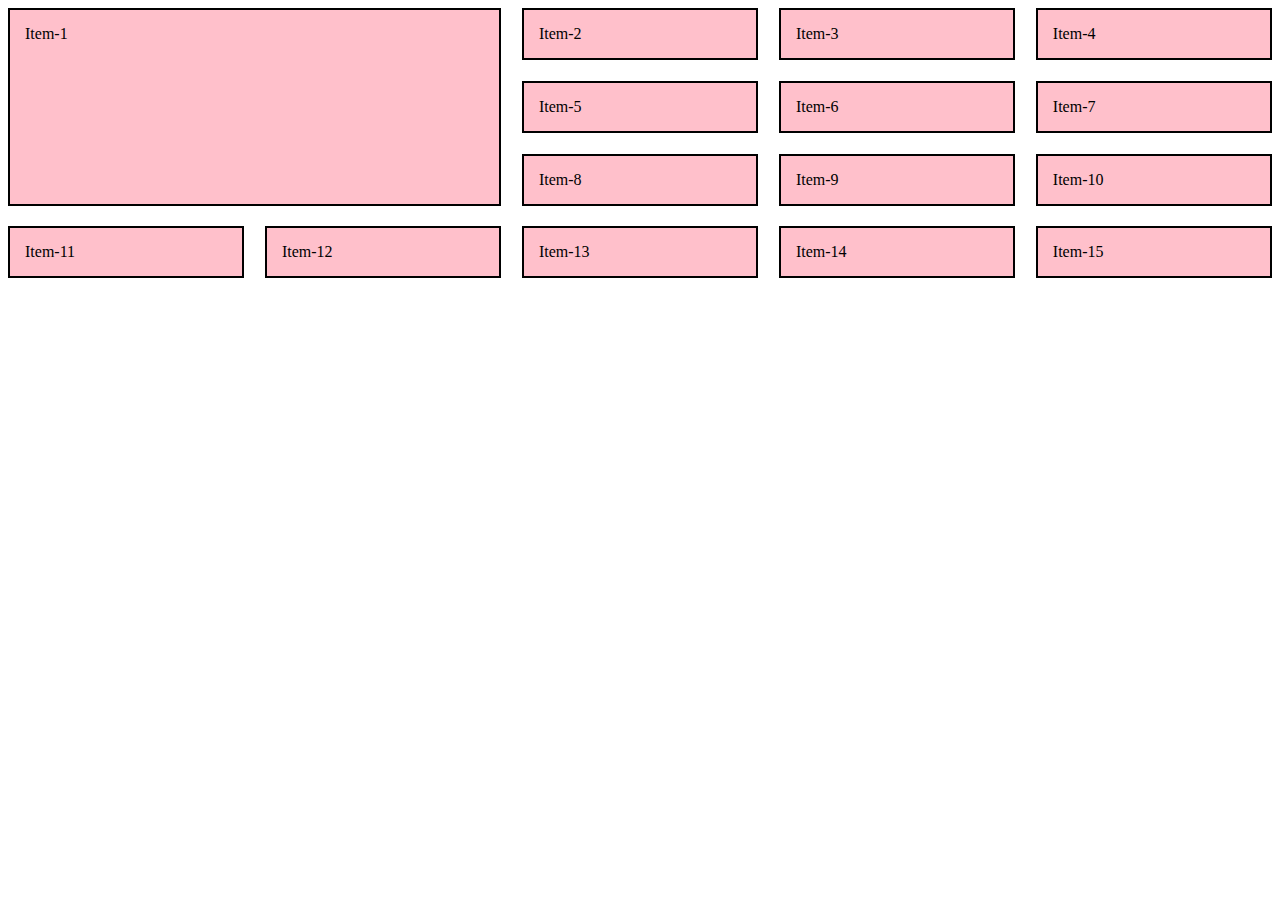
<file: cssgridspanning.html>
<!DOCTYPE html>
<html lang="en">
  <head>
    <meta charset="UTF-8" />
    <meta http-equiv="X-UA-Compatible" content="IE=edge" />
    <meta name="viewport" content="width=device-width, initial-scale=1.0" />
    <title>CSS Grid</title>
  </head>
  <style>
    .container {
      display: grid;
      grid-template-columns: repeat(5, 2fr);
      grid-template-rows: repeat(1, 1fr);
      grid-gap: 1.3rem;
      /* grid-column-gap: 3rem;
        grid-row-gap: 1rem; */
    }
    .item {
      border: 2px solid black;
      background-color: pink;
      padding: 15px;
    }
    .item:first-child {
      /* grid-column-start: 1;
      grid-column-end: 3;
      grid-row-start: 1;
      grid-row-end: 4; */
      grid-column: 1/span 2;
      grid-row: 1/ span 3;
    }
  </style>
  <body>
    <div class="container">
      <div class="item">Item-1</div>
      <div class="item">Item-2</div>
      <div class="item">Item-3</div>
      <div class="item">Item-4</div>
      <div class="item">Item-5</div>
      <div class="item">Item-6</div>
      <div class="item">Item-7</div>
      <div class="item">Item-8</div>
      <div class="item">Item-9</div>
      <div class="item">Item-10</div>
      <div class="item">Item-11</div>
      <div class="item">Item-12</div>
      <div class="item">Item-13</div>
      <div class="item">Item-14</div>
      <div class="item">Item-15</div>
    </div>
  </body>
</html>
</file>
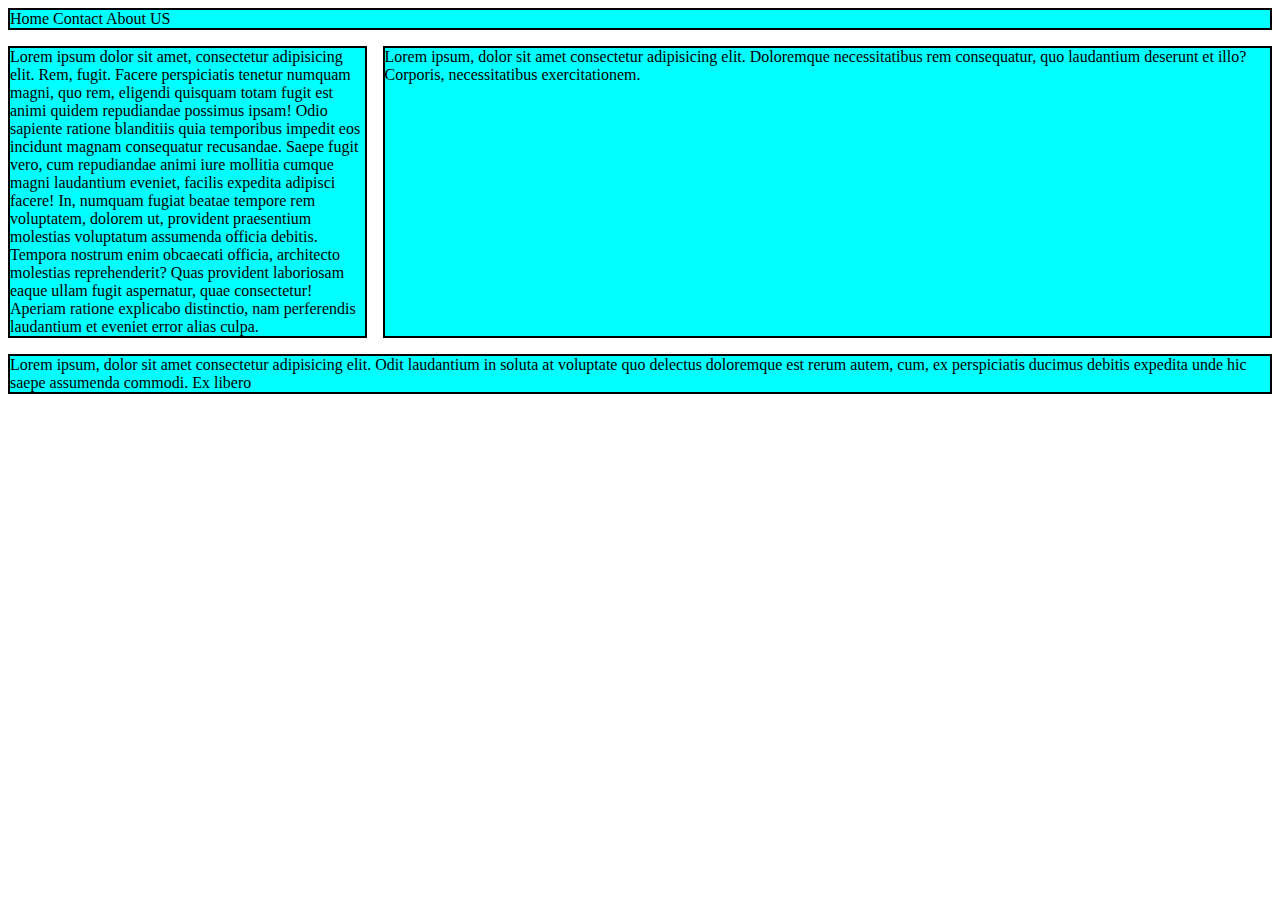
<file: GridLayouts.html>
<!DOCTYPE html>
<html lang="en">
  <head>
    <meta charset="UTF-8" />
    <meta http-equiv="X-UA-Compatible" content="IE=edge" />
    <meta name="viewport" content="width=device-width, initial-scale=1.0" />
    <title>CSS Grid Layouts</title>
  </head>
  <style>
    .container {
      display: grid;
      grid-gap: 1rem;
      grid-template-areas:
        "navbar navbar navbar navbar"
        "aside section section section"
        "footer footer footer footer";
    }
    .item {
      border: 2px solid black;
      background-color: aqua;
    }
    #navbar {
      grid-area: navbar;
    }
    #section {
      grid-area: section;
    }
    #aside {
      grid-area: aside;
    }
    footer{
        grid-area: footer;
    }
  </style>
  <body>
    <div class="container">
      <div id="navbar" class="item">Home Contact About US</div>
      <div id="section" class="item">
        Lorem ipsum, dolor sit amet consectetur adipisicing elit. Doloremque
        necessitatibus rem consequatur, quo laudantium deserunt et illo?
        Corporis, necessitatibus exercitationem.
      </div>
      <div id="aside" class="item">
        Lorem ipsum dolor sit amet, consectetur adipisicing elit. Rem, fugit.
        Facere perspiciatis tenetur numquam magni, quo rem, eligendi quisquam
        totam fugit est animi quidem repudiandae possimus ipsam! Odio sapiente
        ratione blanditiis quia temporibus impedit eos incidunt magnam
        consequatur recusandae. Saepe fugit vero, cum repudiandae animi iure
        mollitia cumque magni laudantium eveniet, facilis expedita adipisci
        facere! In, numquam fugiat beatae tempore rem voluptatem, dolorem ut,
        provident praesentium molestias voluptatum assumenda officia debitis.
        Tempora nostrum enim obcaecati officia, architecto molestias
        reprehenderit? Quas provident laboriosam eaque ullam fugit aspernatur,
        quae consectetur! Aperiam ratione explicabo distinctio, nam perferendis
        laudantium et eveniet error alias culpa.
      </div>
      <footer class="item">Lorem ipsum, dolor sit amet consectetur adipisicing elit. Odit laudantium in soluta at voluptate quo delectus doloremque est rerum autem, cum, ex perspiciatis ducimus debitis expedita unde hic saepe assumenda commodi. Ex libero</footer>

      <!-- <div class="item">Item-1</div>
      <div class="item">Item-2</div>
      <div class="item">Item-3</div>
      <div class="item">Item-4</div>
      <div class="item">Item-5</div>
      <div class="item">Item-6</div>
      <div class="item">Item-7</div>
      <div class="item">Item-8</div>
      <div class="item">Item-9</div>
      <div class="item">Item-10</div>
      <div class="item">Item-11</div>
      <div class="item">Item-12</div>
      <div class="item">Item-13</div> -->
    </div>
  </body>
</html>
</file>
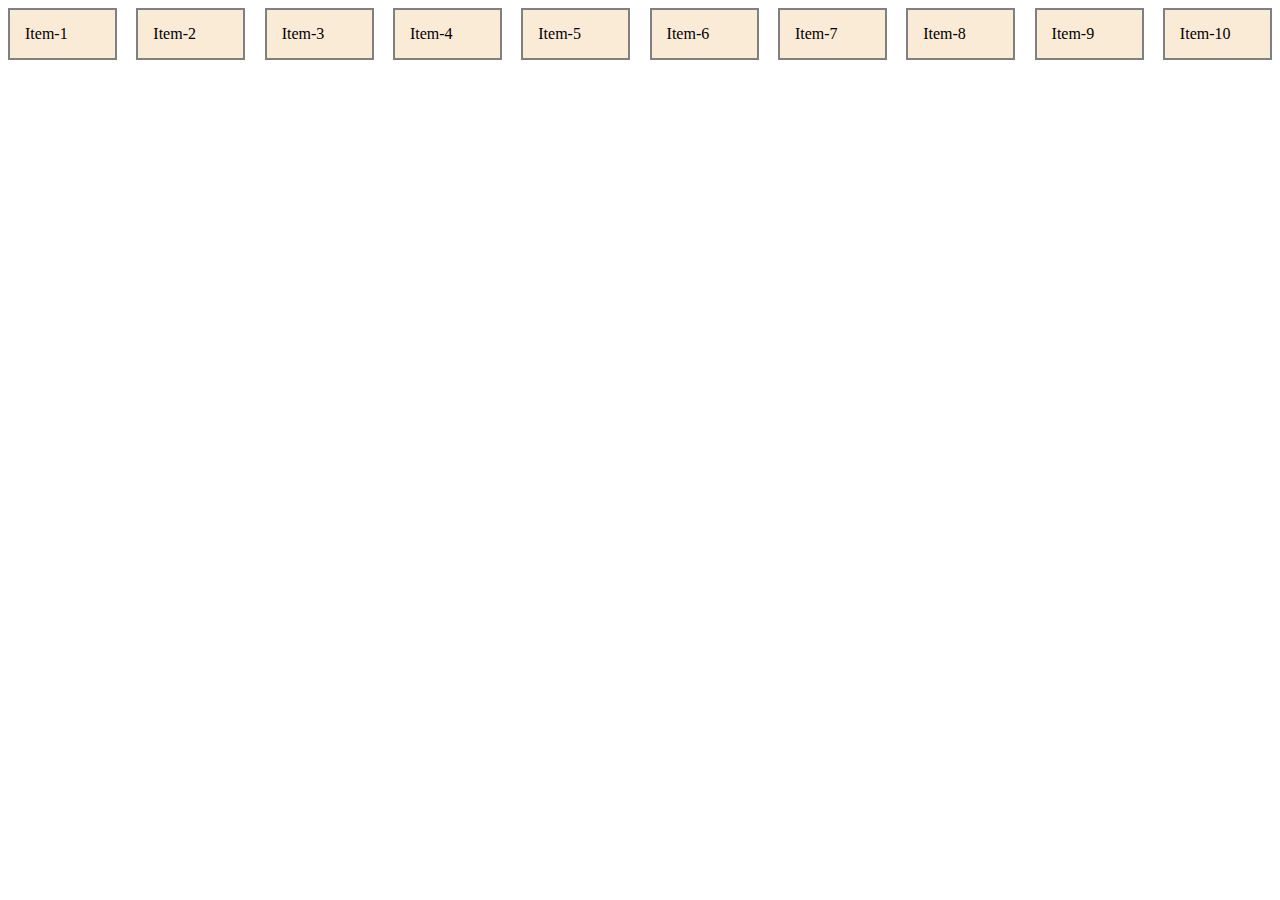
<file: Gridminmax.html>
<!DOCTYPE html>
<html lang="en">
  <head>
    <meta charset="UTF-8" />
    <meta http-equiv="X-UA-Compatible" content="IE=edge" />
    <meta name="viewport" content="width=device-width, initial-scale=1.0" />
    <title>CSS Grid Min-Max</title>
  </head>
  <style>
    .container {
      display: grid;
      grid-gap: 1.2rem;
      /* grid-template-columns: 1fr 1fr 1fr ; */
      grid-template-columns: repeat(auto-fit,minmax(100px, 1fr));
     }
    .box {
      padding: 15px;
      border: 2px solid grey;
      background-color: antiquewhite;
    }
  </style>
  <body>
    <div class="container">
      <div class="box">Item-1</div>
      <div class="box">Item-2</div>
      <div class="box">Item-3</div>
      <div class="box">Item-4</div>
      <div class="box">Item-5</div>
      <div class="box">Item-6</div>
      <div class="box">Item-7</div>
      <div class="box">Item-8</div>
      <div class="box">Item-9</div>
      <div class="box">Item-10</div>
    </div>
  </body>
</html>
</file>
